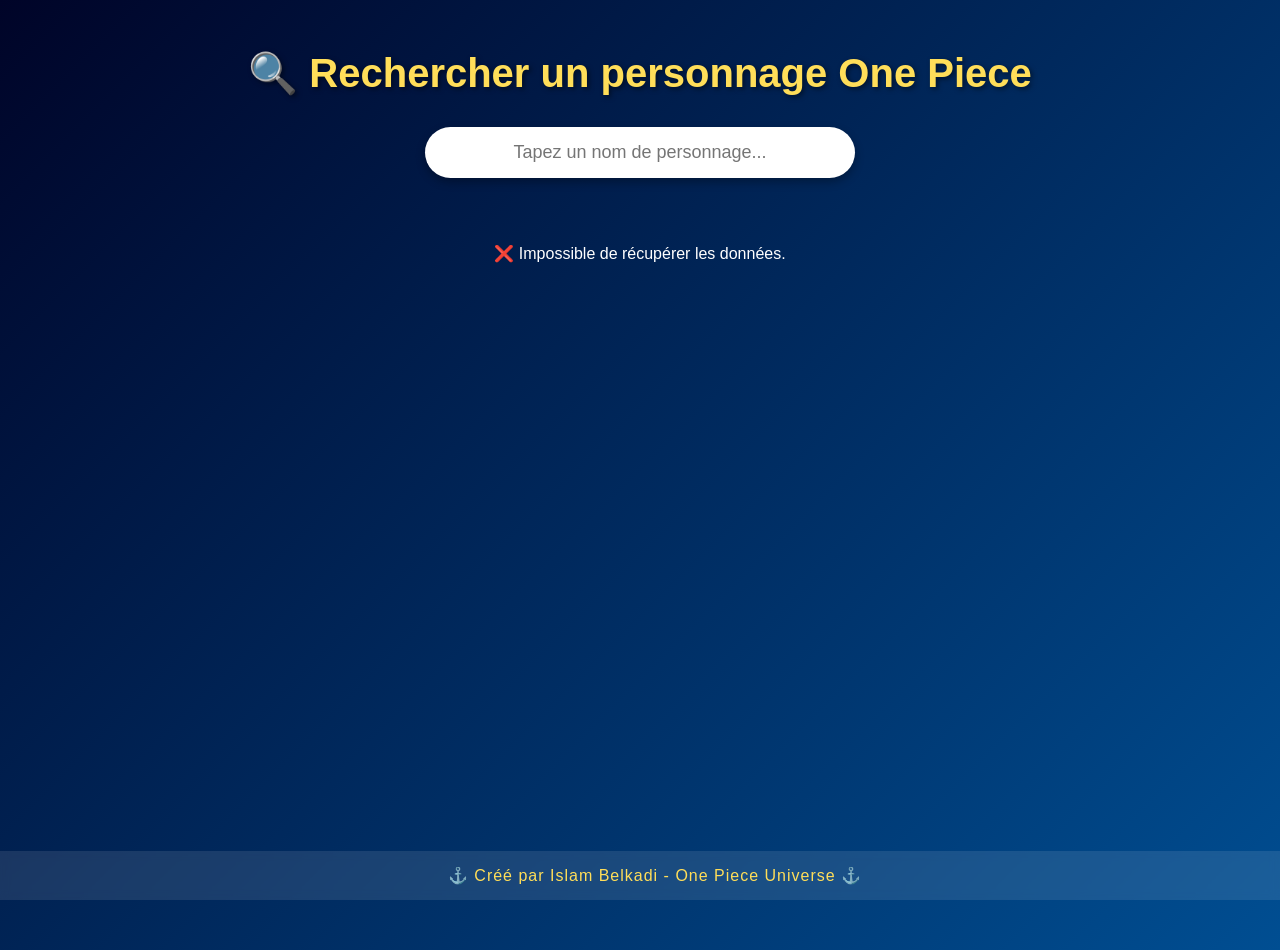
<file: pagewebb/characters.html>
<!DOCTYPE html>
<html lang="fr">
<head>
    <meta charset="UTF-8">
    <meta name="viewport" content="width=device-width, initial-scale=1.0">
    <title>🎯 Recherche Personnages One Piece</title>
    <link href="https://cdnjs.cloudflare.com/ajax/libs/font-awesome/6.0.0-beta3/css/all.min.css" rel="stylesheet">
    <style>
        /* 🌊 Style global */
        body {
            margin: 0;
            padding: 0;
            background: linear-gradient(135deg, #000428, #004e92);
            color: #fff;
            font-family: 'Poppins', sans-serif;
            min-height: 100vh;
            overflow-x: hidden;
        }

        /* 🔍 Barre de recherche */
        .search-container {
            margin: 50px auto;
            text-align: center;
            position: relative;
        }

        .search-container h2 {
            font-size: 2.5rem;
            margin-bottom: 30px;
            color: #FFDE59;
            text-shadow: 2px 2px 5px rgba(0, 0, 0, 0.5);
        }

        .search-container input {
            padding: 15px;
            font-size: 18px;
            width: 400px;
            border: none;
            border-radius: 30px;
            outline: none;
            box-shadow: 0 4px 10px rgba(0, 0, 0, 0.3);
            text-align: center;
            color: #333;
            transition: transform 0.3s;
        }

        .search-container input:focus {
            transform: scale(1.05);
        }

        /* 🎴 Cartes des personnages */
        .results-container {
            display: flex;
            flex-wrap: wrap;
            justify-content: center;
            margin-top: 30px;
            gap: 20px;
        }

        .character-card {
            background: linear-gradient(135deg, #1a1a1a, #333);
            border: 2px solid #FFDE59;
            border-radius: 20px;
            box-shadow: 0 10px 20px rgba(0, 0, 0, 0.5);
            width: 260px;
            overflow: hidden;
            text-align: center;
            cursor: pointer;
            transition: transform 0.5s, box-shadow 0.5s;
        }

        .character-card:hover {
            transform: translateY(-15px);
            box-shadow: 0 15px 25px rgba(0, 0, 0, 0.7);
        }

        .character-card img {
            width: 100%;
            height: 300px;
            object-fit: cover;
            border-bottom: 2px solid #FFDE59;
        }

        .character-card h4 {
            margin: 15px 0 10px;
            font-size: 1.5rem;
            color: #FFDE59;
            text-transform: uppercase;
            letter-spacing: 2px;
        }

        .character-card p {
            margin: 5px 0;
            color: #ddd;
            font-size: 1.1rem;
        }

        /* 🌌 Footer */
        footer {
            text-align: center;
            padding: 15px;
            background-color: rgba(255, 255, 255, 0.1);
            position: fixed;
            width: 100%;
            bottom: 0;
            backdrop-filter: blur(5px);
            color: #FFDE59;
            letter-spacing: 1px;
        }
    </style>
</head>
<body>

    <!-- 🔍 Barre de recherche -->
    <div class="search-container">
        <h2>🔍 Rechercher un personnage One Piece</h2>
        <input 
            type="text" 
            id="search-bar" 
            placeholder="Tapez un nom de personnage..." 
            oninput="filterCharacters()"
        >
    </div>

    <!-- 🎴 Résultats des personnages -->
    <div id="results-container" class="results-container"></div>

    <!-- 🌌 Footer -->
    <footer>
        ⚓️ Créé par Islam Belkadi - One Piece Universe ⚓️
    </footer>

    <script>
        let characters = [];

        // 🌐 Récupération des personnages via API
        async function fetchCharacters() {
            const apiURL = "https://api.api-onepiece.com/v2/characters/fr";
            try {
                const response = await fetch(apiURL);
                if (!response.ok) throw new Error(`Erreur HTTP : ${response.status}`);
                const data = await response.json();
                if (Array.isArray(data)) {
                    characters = data;
                    renderCharacters(characters);
                } else {
                    throw new Error("Format de réponse inattendu !");
                }
            } catch (error) {
                console.error("Erreur lors de la récupération des personnages :", error);
                document.getElementById("results-container").innerHTML = "<p>❌ Impossible de récupérer les données.</p>";
            }
        }

        // 🔍 Filtrer les personnages
        function filterCharacters() {
            const query = document.getElementById("search-bar").value.toLowerCase();
            const filteredCharacters = characters.filter(character =>
                character.name?.toLowerCase().includes(query)
            );
            renderCharacters(filteredCharacters);
        }

        // 🖼️ Afficher les personnages sous forme de cartes
        function renderCharacters(characterList) {
            const container = document.getElementById("results-container");
            container.innerHTML = "";

            if (characterList.length === 0) {
                container.innerHTML = "<p>⚠️ Aucun personnage trouvé.</p>";
                return;
            }

            characterList.forEach(character => {
                const card = document.createElement("div");
                card.classList.add("character-card");

                const imageUrl = character.fruit?.filename || "https://picsum.photos/200";
                const crewName = character.crew?.name || "Inconnu";
                const fruitName = character.fruit?.name || "Aucun fruit";
                const size = character.size || "Non spécifiée";
                const age = character.age || "Non spécifié";
                const bounty = character.bounty || "Non spécifiée";
                const job = character.job || "Inconnu";

                card.innerHTML = `
                    <img src="${imageUrl}" alt="${character.name}">
                    <h4>${character.name || "Nom inconnu"}</h4>
                    <p><strong>💼 Job :</strong> ${job}</p>
                    <p><strong📏 Taille :</strong> ${size}</p>
                    <p><strong>🎂 Âge :</strong> ${age}</p>
                    <p><strong>💰 Prime :</strong> ${bounty}</p>
                    <p><strong>⚓️ Équipage :</strong> ${crewName}</p>
                    <p><strong>🍇 Fruit :</strong> ${fruitName}</p>
                `;
                container.appendChild(card);
            });
        }

        // 🚀 Lancement au chargement
        fetchCharacters();
    </script>

</body>
</html>
</file>
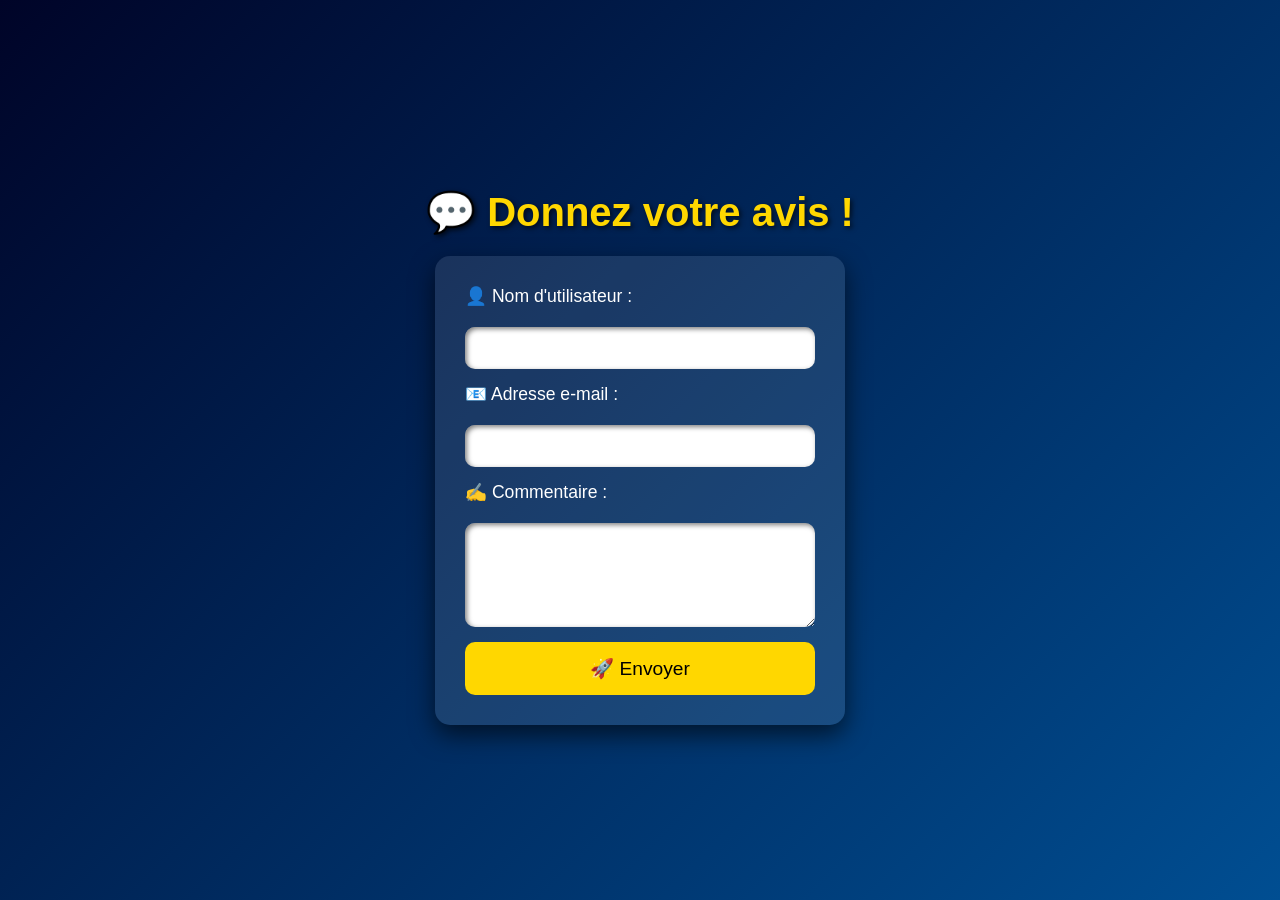
<file: pagewebb/feed.html>
<!DOCTYPE html>
<html lang="fr">
<head>
    <meta charset="UTF-8">
    <meta name="viewport" content="width=device-width, initial-scale=1.0">
    <title>💬 Feedback - One Piece App</title>
    <link href="https://cdnjs.cloudflare.com/ajax/libs/font-awesome/6.0.0-beta3/css/all.min.css" rel="stylesheet">
    <style>
        /* 🌌 Style global */
        body {
            margin: 0;
            padding: 0;
            background: linear-gradient(135deg, #000428, #004e92);
            color: #fff;
            font-family: 'Arial', sans-serif;
            min-height: 100vh;
            text-align: center;
            display: flex;
            justify-content: center;
            align-items: center;
            flex-direction: column;
        }

        h2 {
            font-size: 2.5rem;
            margin-bottom: 20px;
            color: #FFD700;
            text-shadow: 2px 2px 5px rgba(0, 0, 0, 0.7);
        }

        form {
            background: rgba(255, 255, 255, 0.1);
            padding: 30px;
            border-radius: 15px;
            box-shadow: 0 10px 25px rgba(0, 0, 0, 0.6);
            width: 350px;
            display: flex;
            flex-direction: column;
            gap: 15px;
            text-align: left;
        }

        label {
            font-size: 1.1rem;
            margin-bottom: 5px;
        }

        input, textarea {
            padding: 12px;
            font-size: 1rem;
            border: none;
            border-radius: 10px;
            outline: none;
            color: #333;
            text-align: left;
            box-shadow: inset 2px 2px 5px rgba(0, 0, 0, 0.5);
        }

        textarea {
            resize: vertical;
            min-height: 80px;
        }

        button {
            padding: 15px;
            font-size: 1.2rem;
            border: none;
            border-radius: 10px;
            background: #FFD700;
            color: #000;
            cursor: pointer;
            transition: background-color 0.3s;
        }

        button:hover {
            background-color: #FFA500;
        }

        .message {
            margin-top: 20px;
            color: #FFD700;
            font-weight: bold;
        }

    </style>
</head>
<body>

    <h2>💬 Donnez votre avis !</h2>

    <form id="feedbackForm">
        <label for="username">👤 Nom d'utilisateur :</label>
        <input type="text" id="username" name="username" required>

        <label for="email">📧 Adresse e-mail :</label>
        <input type="email" id="email" name="email" required>

        <label for="comment">✍️ Commentaire :</label>
        <textarea id="comment" name="comment" required></textarea>

        <button type="button" onclick="submitFeedback()">🚀 Envoyer</button>
    </form>

    <div class="message" id="responseMessage"></div>

    <script>
        async function submitFeedback() {
            const username = document.getElementById('username').value;
            const email = document.getElementById('email').value;
            const comment = document.getElementById('comment').value;

            if (!username || !email || !comment) {
                alert("Veuillez remplir tous les champs !");
                return;
            }

            const feedbackData = {
                username: username,
                email: email,
                comment: comment,
                date: new Date().toISOString()
            };

            try {
                const response = await fetch('http://localhost/test/src/pagewebb/feed.php', {
                    method: 'POST',
                    headers: {
                        'Content-Type': 'application/json'
                    },
                    body: JSON.stringify(feedbackData)
                });

                if (response.ok) {
                    document.getElementById('responseMessage').innerText = "🎉 Merci pour votre retour !";
                    document.getElementById('feedbackForm').reset();
                } else {
                    document.getElementById('responseMessage').innerText = "❌ Erreur lors de l'envoi du commentaire.";
                }
            } catch (error) {
                console.error('Erreur de soumission :', error);
                document.getElementById('responseMessage').innerText = "❌ Une erreur s'est produite.";
            }
        }
    </script>

</body>
</html>
</file>
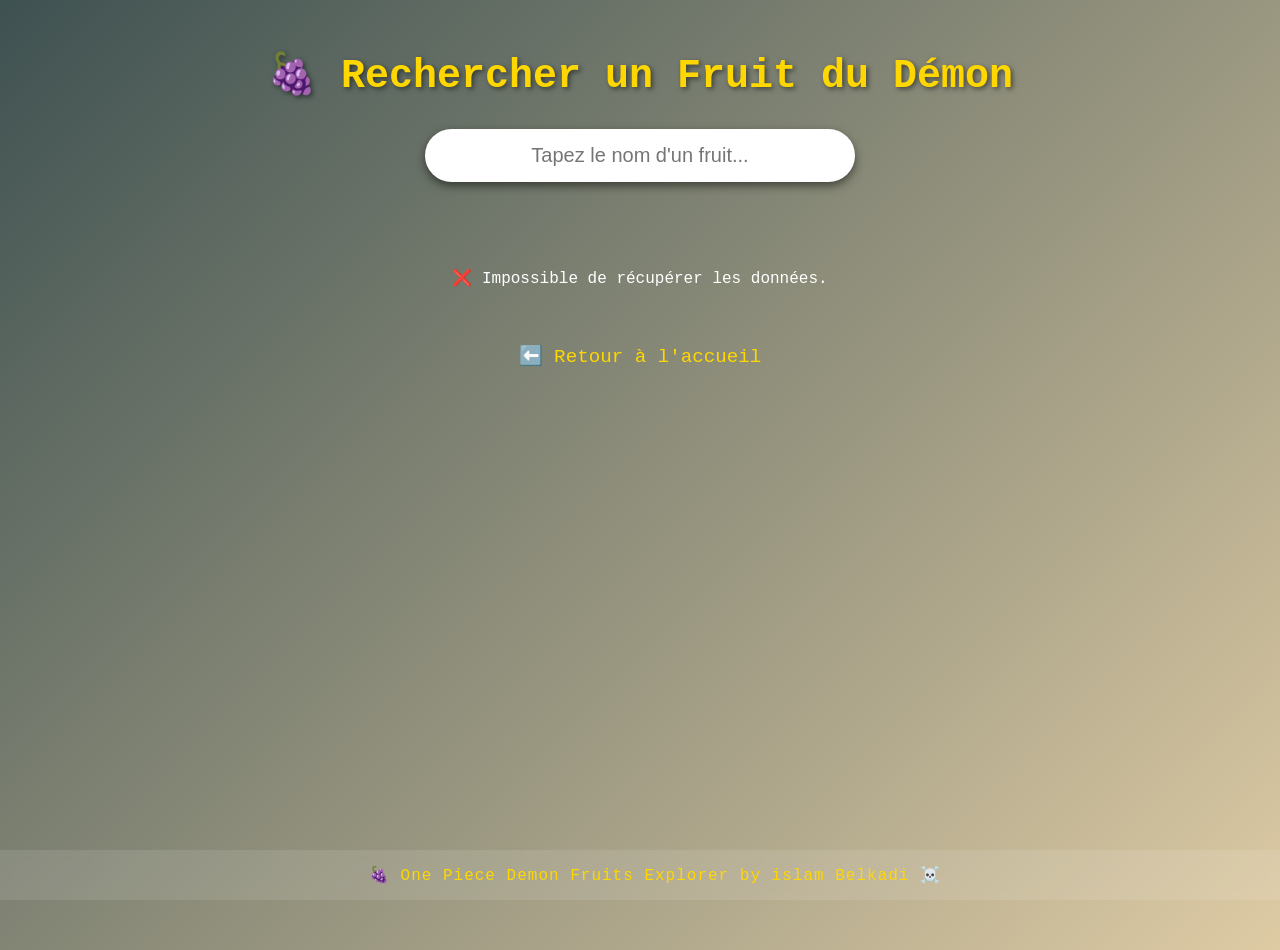
<file: pagewebb/fruit.html>
<!DOCTYPE html>
<html lang="fr">
<head>
    <meta charset="UTF-8">
    <meta name="viewport" content="width=device-width, initial-scale=1.0">
    <title>🍇 Recherche de Fruits du Démon - One Piece</title>
    <link href="https://cdnjs.cloudflare.com/ajax/libs/font-awesome/6.0.0-beta3/css/all.min.css" rel="stylesheet">
    <style>
        /* 🌌 Style global */
        body {
            margin: 0;
            padding: 0;
            background: linear-gradient(135deg, #3e5151, #decba4);
            color: #fff;
            font-family: 'Courier New', Courier, monospace;
            min-height: 100vh;
            text-align: center;
            overflow-x: hidden;
        }

        /* 🔍 Barre de recherche */
        .search-container {
            margin: 50px auto;
            text-align: center;
            position: relative;
        }

        .search-container h2 {
            font-size: 2.5rem;
            margin-bottom: 30px;
            color: #FFD700;
            text-shadow: 2px 2px 5px rgba(0, 0, 0, 0.5);
        }

        .search-container input {
            padding: 15px;
            font-size: 20px;
            width: 400px;
            border: none;
            border-radius: 30px;
            outline: none;
            box-shadow: 0 4px 10px rgba(0, 0, 0, 0.5);
            text-align: center;
            color: #333;
            transition: transform 0.3s;
        }

        .search-container input:focus {
            transform: scale(1.05);
        }

        /* 🍇 Cartes des fruits */
        .results-container {
            display: flex;
            flex-wrap: wrap;
            justify-content: center;
            margin-top: 30px;
            gap: 20px;
            padding: 20px;
        }

        .fruit-card {
            background: linear-gradient(135deg, #5a3f37, #2c7744);
            border: 2px solid #FFD700;
            border-radius: 20px;
            box-shadow: 0 10px 20px rgba(0, 0, 0, 0.5);
            width: 300px;
            overflow: hidden;
            text-align: center;
            transition: transform 0.5s, box-shadow 0.5s;
            padding: 20px;
        }

        .fruit-card:hover {
            transform: translateY(-15px);
            box-shadow: 0 15px 25px rgba(0, 0, 0, 0.7);
        }

        .fruit-card img {
            width: 100%;
            height: 250px;
            object-fit: cover;
            border-bottom: 2px solid #FFD700;
            border-radius: 15px;
        }

        .fruit-card h4 {
            margin: 15px 0 10px;
            font-size: 1.5rem;
            color: #FFD700;
            text-transform: uppercase;
            letter-spacing: 2px;
        }

        .fruit-card p {
            margin: 5px 0;
            color: #ddd;
            font-size: 1.1rem;
            text-align: justify;
            padding: 0 10px;
        }

        /* 🌌 Footer */
        footer {
            text-align: center;
            padding: 15px;
            background-color: rgba(255, 255, 255, 0.1);
            position: fixed;
            width: 100%;
            bottom: 0;
            backdrop-filter: blur(5px);
            color: #FFD700;
            letter-spacing: 1px;
        }

        .back-link {
            margin-top: 20px;
            display: inline-block;
            color: #FFD700;
            text-decoration: none;
            font-size: 1.2rem;
            transition: color 0.3s;
        }

        .back-link:hover {
            color: #FFA500;
        }
    </style>
</head>
<body>

    <!-- 🔍 Barre de recherche -->
    <div class="search-container">
        <h2>🍇 Rechercher un Fruit du Démon</h2>
        <input 
            type="text" 
            id="search-bar" 
            placeholder="Tapez le nom d'un fruit..." 
            oninput="filterFruits()"
        >
    </div>

    <!-- 🍇 Résultats des fruits -->
    <div id="results-container" class="results-container"></div>

    <!-- 🔙 Lien de retour -->
    <a href="index.html" class="back-link">⬅️ Retour à l'accueil</a>

    <!-- 🌌 Footer -->
    <footer>
        🍇 One Piece Demon Fruits Explorer by islam Belkadi ☠️
    </footer>

    <script>
        let fruits = [];

        // 🌐 Récupération des fruits via API
        async function fetchFruits() {
            const apiURL = "https://api.api-onepiece.com/v2/fruits/en";
            try {
                const response = await fetch(apiURL);
                if (!response.ok) throw new Error(`Erreur HTTP : ${response.status}`);
                const data = await response.json();
                if (Array.isArray(data)) {
                    fruits = data;
                    renderFruits(fruits);
                } else {
                    throw new Error("Format de réponse inattendu !");
                }
            } catch (error) {
                console.error("Erreur lors de la récupération des fruits :", error);
                document.getElementById("results-container").innerHTML = "<p>❌ Impossible de récupérer les données.</p>";
            }
        }

        // 🔍 Filtrer les fruits
        function filterFruits() {
            const query = document.getElementById("search-bar").value.toLowerCase();
            const filteredFruits = fruits.filter(fruit =>
                fruit.name?.toLowerCase().includes(query)
            );
            renderFruits(filteredFruits);
        }

        // 🍇 Afficher les fruits sous forme de cartes
        function renderFruits(fruitList) {
            const container = document.getElementById("results-container");
            container.innerHTML = "";

            if (fruitList.length === 0) {
                container.innerHTML = "<p>⚠️ Aucun fruit trouvé.</p>";
                return;
            }

            fruitList.forEach(fruit => {
                const card = document.createElement("div");
                card.classList.add("fruit-card");

                card.innerHTML = `
                    <img src="${fruit.filename}" alt="${fruit.name}">
                    <h4>${fruit.name || "Nom inconnu"}</h4>
                    <p><strong>🍇 Nom Romanisé :</strong> ${fruit.roman_name}</p>
                    <p><strong>⚙️ Type :</strong> ${fruit.type}</p>
                    <p>${fruit.description}</p>
                `;
                container.appendChild(card);
            });
        }

        // 🚀 Lancement au chargement
        fetchFruits();
    </script>

</body>
</html>
</file>
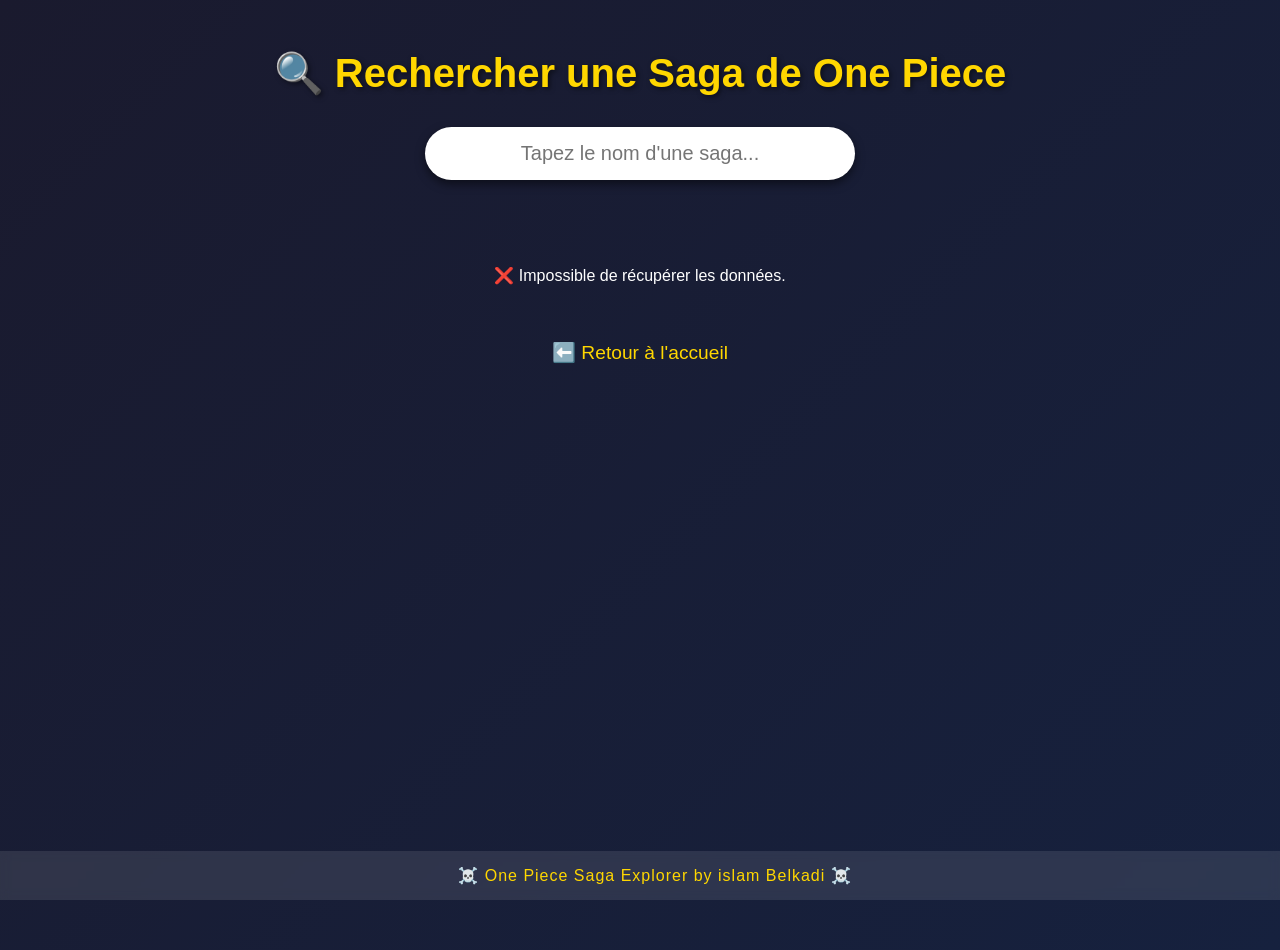
<file: pagewebb/saga.html>
<!DOCTYPE html>
<html lang="fr">
<head>
    <meta charset="UTF-8">
    <meta name="viewport" content="width=device-width, initial-scale=1.0">
    <title>📖 Recherche de Sagas One Piece</title>
    <link href="https://cdnjs.cloudflare.com/ajax/libs/font-awesome/6.0.0-beta3/css/all.min.css" rel="stylesheet">
    <style>
        /* 🌌 Style global */
        body {
            margin: 0;
            padding: 0;
            background: linear-gradient(135deg, #1a1a2e, #16213e);
            color: #fff;
            font-family: 'Roboto', sans-serif;
            min-height: 100vh;
            text-align: center;
            overflow-x: hidden;
        }

        /* 🔍 Barre de recherche */
        .search-container {
            margin: 50px auto;
            text-align: center;
            position: relative;
        }

        .search-container h2 {
            font-size: 2.5rem;
            margin-bottom: 30px;
            color: #FFD700;
            text-shadow: 2px 2px 5px rgba(0, 0, 0, 0.5);
        }

        .search-container input {
            padding: 15px;
            font-size: 20px;
            width: 400px;
            border: none;
            border-radius: 30px;
            outline: none;
            box-shadow: 0 4px 10px rgba(0, 0, 0, 0.5);
            text-align: center;
            color: #333;
            transition: transform 0.3s;
        }

        .search-container input:focus {
            transform: scale(1.05);
        }

        /* 📖 Cartes des sagas */
        .results-container {
            display: flex;
            flex-wrap: wrap;
            justify-content: center;
            margin-top: 30px;
            gap: 20px;
            padding: 20px;
        }

        .saga-card {
            background: linear-gradient(135deg, #2c3e50, #34495e);
            border: 2px solid #FFD700;
            border-radius: 20px;
            box-shadow: 0 10px 20px rgba(0, 0, 0, 0.5);
            width: 300px;
            overflow: hidden;
            text-align: center;
            transition: transform 0.5s, box-shadow 0.5s;
            padding: 20px;
        }

        .saga-card:hover {
            transform: translateY(-15px);
            box-shadow: 0 15px 25px rgba(0, 0, 0, 0.7);
        }

        .saga-card h4 {
            margin: 15px 0 10px;
            font-size: 1.5rem;
            color: #FFD700;
            text-transform: uppercase;
            letter-spacing: 2px;
        }

        .saga-card p {
            margin: 5px 0;
            color: #ddd;
            font-size: 1.1rem;
        }

        /* 🌌 Footer */
        footer {
            text-align: center;
            padding: 15px;
            background-color: rgba(255, 255, 255, 0.1);
            position: fixed;
            width: 100%;
            bottom: 0;
            backdrop-filter: blur(5px);
            color: #FFD700;
            letter-spacing: 1px;
        }

        .back-link {
            margin-top: 20px;
            display: inline-block;
            color: #FFD700;
            text-decoration: none;
            font-size: 1.2rem;
            transition: color 0.3s;
        }

        .back-link:hover {
            color: #FFA500;
        }
    </style>
</head>
<body>

    <!-- 🔍 Barre de recherche -->
    <div class="search-container">
        <h2>🔍 Rechercher une Saga de One Piece</h2>
        <input 
            type="text" 
            id="search-bar" 
            placeholder="Tapez le nom d'une saga..." 
            oninput="filterSagas()"
        >
    </div>

    <!-- 📖 Résultats des sagas -->
    <div id="results-container" class="results-container"></div>

    <!-- 🔙 Lien de retour -->
    <a href="index.html" class="back-link">⬅️ Retour à l'accueil</a>

    <!-- 🌌 Footer -->
    <footer>
        ☠️ One Piece Saga Explorer by islam Belkadi ☠️
    </footer>

    <script>
        let sagas = [];

        // 🌐 Récupération des sagas via API
        async function fetchSagas() {
            const apiURL = "https://api.api-onepiece.com/v2/sagas/en";
            try {
                const response = await fetch(apiURL);
                if (!response.ok) throw new Error(`Erreur HTTP : ${response.status}`);
                const data = await response.json();
                if (Array.isArray(data)) {
                    sagas = data;
                    renderSagas(sagas);
                } else {
                    throw new Error("Format de réponse inattendu !");
                }
            } catch (error) {
                console.error("Erreur lors de la récupération des sagas :", error);
                document.getElementById("results-container").innerHTML = "<p>❌ Impossible de récupérer les données.</p>";
            }
        }

        // 🔍 Filtrer les sagas
        function filterSagas() {
            const query = document.getElementById("search-bar").value.toLowerCase();
            const filteredSagas = sagas.filter(saga =>
                saga.title?.toLowerCase().includes(query)
            );
            renderSagas(filteredSagas);
        }

        // 📖 Afficher les sagas sous forme de cartes
        function renderSagas(sagaList) {
            const container = document.getElementById("results-container");
            container.innerHTML = "";

            if (sagaList.length === 0) {
                container.innerHTML = "<p>⚠️ Aucune saga trouvée.</p>";
                return;
            }

            sagaList.forEach(saga => {
                const card = document.createElement("div");
                card.classList.add("saga-card");

                card.innerHTML = `
                    <h4>${saga.title || "Titre inconnu"}</h4>
                    <p><strong>📖 Numéro :</strong> ${saga.saga_number}</p>
                    <p><strong>🔢 Chapitres :</strong> ${saga.saga_chapitre}</p>
                    <p><strong>📚 Volumes :</strong> ${saga.saga_volume}</p>
                    <p><strong>🎬 Épisodes :</strong> ${saga.saga_episode}</p>
                `;
                container.appendChild(card);
            });
        }

        // 🚀 Lancement au chargement
        fetchSagas();
    </script>

</body>
</html>
</file>
